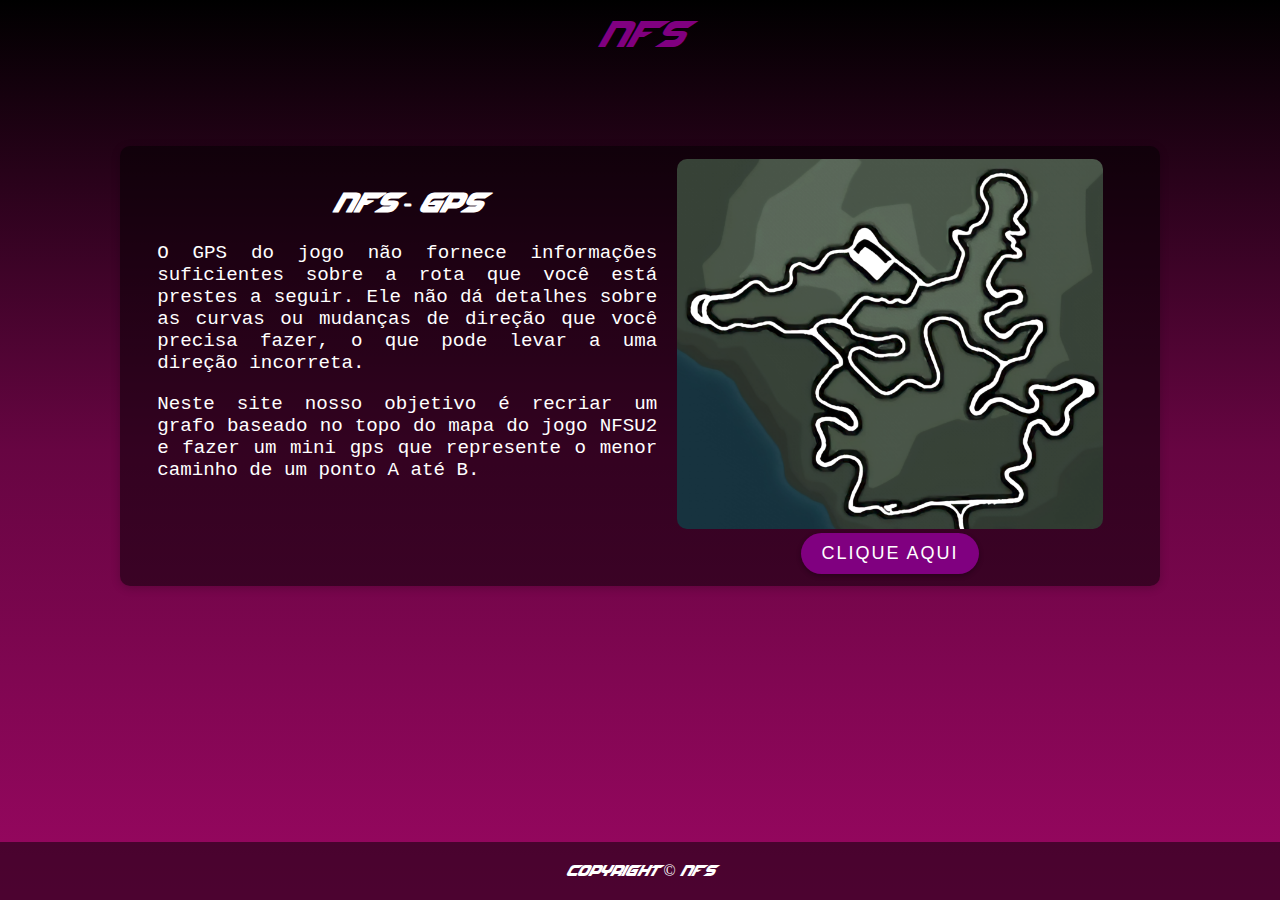
<file: index.html>
<!DOCTYPE html>
<html lang="en">
  <head>
    <meta charset="UTF-8" />
    <meta http-equiv="X-UA-Compatible" content="IE=edge" />
    <meta name="viewport" content="width=device-width, initial-scale=1.0" />
    <title>Grafos 2 - NFS</title>
    <link rel="stylesheet" href="./Stylesheet/style.css" />
  </head>

  <body>
    <div class="content">
      <div class="header">
        <div class="left-side">
          <div class="logo">NFS</div>
        </div>
      </div>
      <div class="contentBox">
        <div class="text">
          <h2>NFS - GPS</h2>
          <p>
            O GPS do jogo não fornece informações suficientes sobre a rota que
            você está prestes a seguir. Ele não dá detalhes sobre as curvas ou
            mudanças de direção que você precisa fazer, o que pode levar a uma
            direção incorreta.
          </p>
          <p>
            Neste site nosso objetivo é recriar um grafo baseado no topo do mapa
            do jogo NFSU2 e fazer um mini gps que represente o menor caminho de
            um ponto A até B.
          </p>
        </div>
        <div class="image">
          <img src="./Stylesheet/imgs/nfsu2Top.png" alt="Minha imagem" />
          <a href="mapa.html"
            ><button class="butaoJogue">Clique Aqui</button></a
          >
        </div>
      </div>
    </div>

    <div class="footer">Copyright © NFS</div>
  </body>
</html>
</file>
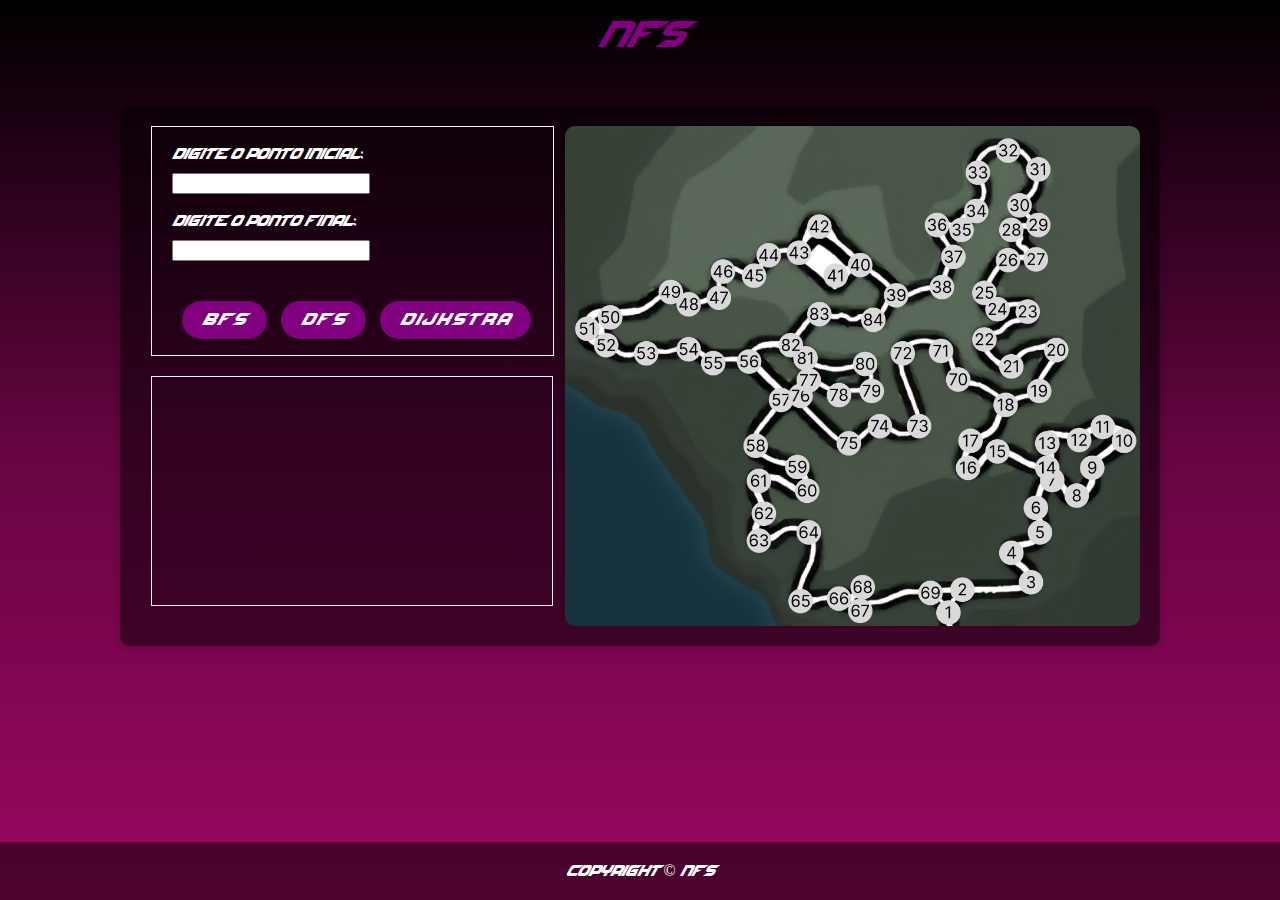
<file: mapa.html>
<!DOCTYPE html>
<html lang="en">
  <head>
    <meta charset="UTF-8" />
    <meta http-equiv="X-UA-Compatible" content="IE=edge" />
    <meta name="viewport" content="width=device-width, initial-scale=1.0" />
    <link rel="stylesheet" href="./Stylesheet/mapaStyle.css" />
    <script src="./Scripts/grafo.js" defer></script>
    <script src="./Scripts/grafo_dijkstra.js" defer></script>
    <script src="./Scripts/form.js" defer></script>
    <title>Grafo NFS</title>
  </head>
  <body>
    <div class="content">
      <div class="header">
        <div class="left-side">
          <div class="logo">NFS</div>
        </div>
      </div>
      <div class="contentBox">
        <div class="response">
          <div class="entradas">
            <form id="form">
              <div>
                <label class="form-label" for="initial-node"
                  >Digite o ponto inicial:</label
                ><br />
                <input
                  class="textbox"
                  type="text"
                  id="initial-node"
                  name="initial-node"
                /><br />
                <label class="form-label" for="final-node"
                  >Digite o ponto final:</label
                ><br />
                <input
                  class="textbox"
                  type="text"
                  id="final-node"
                  name="final-node"
                />
              </div>
              <input
                class="submit-bfs"
                type="submit"
                value="BFS"
                onclick="rodaBfs()"
              />
              <input
                class="submit-dfs"
                type="submit"
                value="DFS"
                onclick="rodaDfs()"
              />
              <input
                class="submit-djikstra"
                type="submit"
                value="Dijkstra"
                onclick="rodaDijkstra()"
              />
            </form>
            <button
              class="restart-graph"
              style="display: none"
              onclick="location.reload()"
            >
              Reiniciar
            </button>
          </div>
          <div class="saidas">
            <p id="resposta"></p>
          </div>
        </div>
        <div class="image-container">
          <img
            src="./Stylesheet/imgs/NFSUNodes.jpg"
            alt="Descrição da imagem"
          />
        </div>
      </div>
    </div>

    <div class="footer">Copyright © NFS</div>
  </body>
</html>
</file>
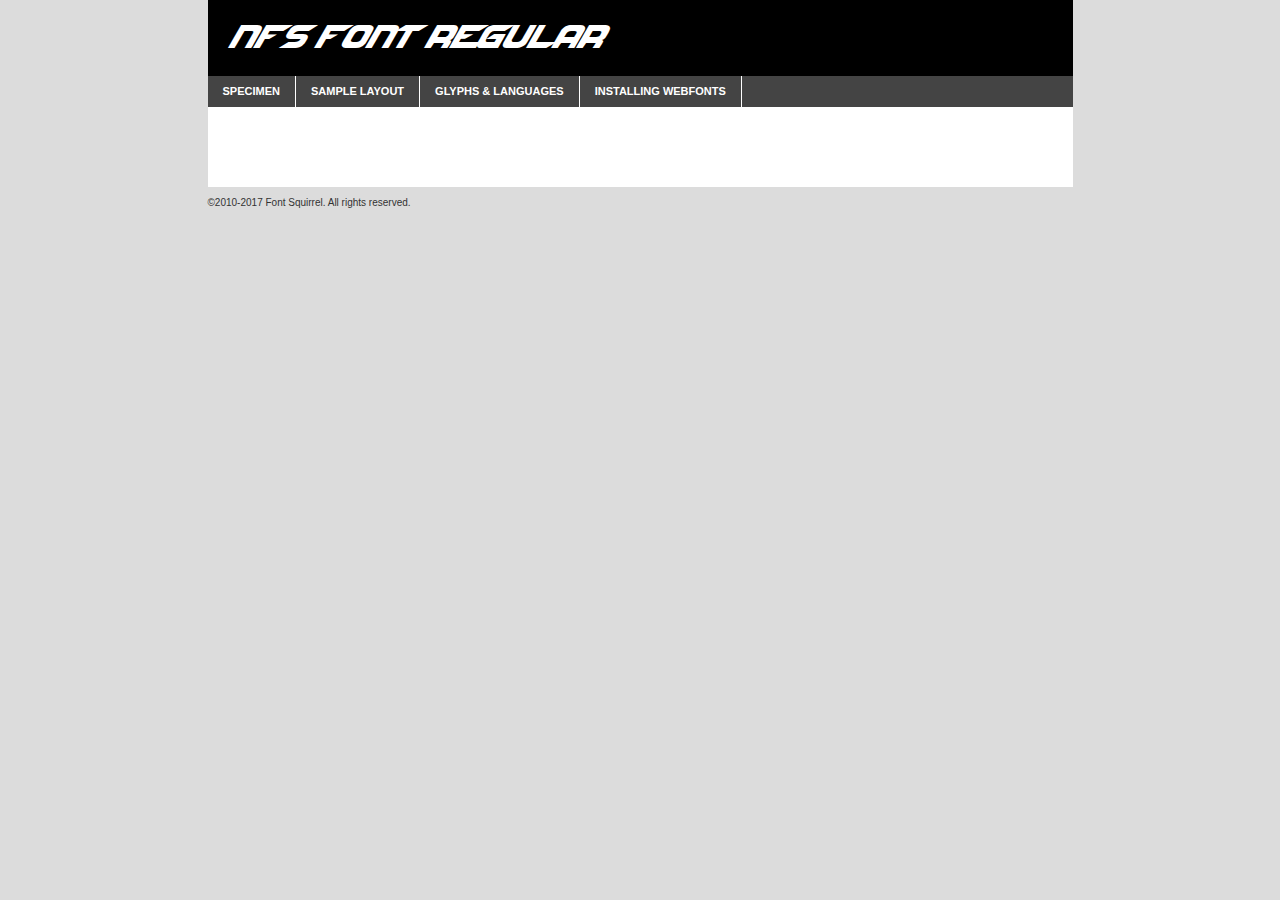
<file: Stylesheet/fonts/nfs_by_jltv-demo.html>
<!DOCTYPE html PUBLIC "-//W3C//DTD XHTML 1.0 Transitional//EN"
        "http://www.w3.org/TR/xhtml1/DTD/xhtml1-transitional.dtd">

<html xmlns="http://www.w3.org/1999/xhtml" xml:lang="en" lang="en">
<head>
    <meta http-equiv="Content-Type" content="text/html; charset=utf-8"/>
    <script src="http://ajax.googleapis.com/ajax/libs/jquery/1.7.2/jquery.min.js" type="text/javascript" charset="utf-8"></script>
    <script type="text/javascript">
		(function($) {
			$.fn.easyTabs = function(option) {
				var param = jQuery.extend({ fadeSpeed: 'fast', defaultContent: 1, activeClass: 'active' }, option);
				$(this).each(function() {
					var thisId = '#' + this.id;
					if ( param.defaultContent == '' )
					{
						param.defaultContent = 1;
					}
					if ( typeof param.defaultContent == 'number' )
					{
						var defaultTab = $(thisId + ' .tabs li:eq(' + (param.defaultContent - 1) + ') a').attr('href').substr(1);
					}
					else
					{
						var defaultTab = param.defaultContent;
					}
					$(thisId + ' .tabs li a').each(function() {
						var tabToHide = $(this).attr('href').substr(1);
						$('#' + tabToHide).addClass('easytabs-tab-content');
					});
					hideAll();
					changeContent(defaultTab);

					function hideAll() {$(thisId + ' .easytabs-tab-content').hide();}

					function changeContent(tabId)
					{
						hideAll();
						$(thisId + ' .tabs li').removeClass(param.activeClass);
						$(thisId + ' .tabs li a[href=#' + tabId + ']').closest('li').addClass(param.activeClass);
						if ( param.fadeSpeed != 'none' )
						{
							$(thisId + ' #' + tabId).fadeIn(param.fadeSpeed);
						}
						else
						{
							$(thisId + ' #' + tabId).show();
						}
					}

					$(thisId + ' .tabs li').click(function() {
						var tabId = $(this).find('a').attr('href').substr(1);
						changeContent(tabId);
						return false;
					});
				});
			}
		})(jQuery);
    </script>
    <link rel="stylesheet" href="specimen_files/specimen_stylesheet.css" type="text/css" charset="utf-8"/>
    <link rel="stylesheet" href="stylesheet.css" type="text/css" charset="utf-8"/>

    <style type="text/css">
        		body {
			font-family: 'nfs_fontregular';
        		}

            </style>

    <title>NFS font Regular Specimen</title>


    <script type="text/javascript" charset="utf-8">
		$(document).ready(function() {
			$('#container').easyTabs({ defaultContent: 1 });
		});
    </script>
</head>

<body>
<div id="container">
    <div id="header">
		NFS font Regular    </div>
    <ul class="tabs">
        <li><a href="#specimen">Specimen</a></li>
        <li><a href="#layout">Sample Layout</a></li>
		        <li><a href="#glyphs">Glyphs &amp; Languages</a></li>
        <li><a href="#installing">Installing Webfonts</a></li>

    </ul>

    <div id="main_content">


        <div id="specimen">

            <div class="section">
                <div class="grid12 firstcol">
                    <div class="huge">AaBb</div>
                </div>
            </div>

            <div class="section">
                <div class="glyph_range">A&#x200B;B&#x200b;C&#x200b;D&#x200b;E&#x200b;F&#x200b;G&#x200b;H&#x200b;I&#x200b;J&#x200b;K&#x200b;L&#x200b;M&#x200b;N&#x200b;O&#x200b;P&#x200b;Q&#x200b;R&#x200b;S&#x200b;T&#x200b;U&#x200b;V&#x200b;W&#x200b;X&#x200b;Y&#x200b;Z&#x200b;a&#x200b;b&#x200b;c&#x200b;d&#x200b;e&#x200b;f&#x200b;g&#x200b;h&#x200b;i&#x200b;j&#x200b;k&#x200b;l&#x200b;m&#x200b;n&#x200b;o&#x200b;p&#x200b;q&#x200b;r&#x200b;s&#x200b;t&#x200b;u&#x200b;v&#x200b;w&#x200b;x&#x200b;y&#x200b;z&#x200b;1&#x200b;2&#x200b;3&#x200b;4&#x200b;5&#x200b;6&#x200b;7&#x200b;8&#x200b;9&#x200b;0&#x200b;&amp;&#x200b;.&#x200b;,&#x200b;?&#x200b;!&#x200b;&#64;&#x200b;(&#x200b;)&#x200b;#&#x200b;$&#x200b;%&#x200b;*&#x200b;+&#x200b;-&#x200b;=&#x200b;:&#x200b;;</div>
            </div>
            <div class="section">
                <div class="grid12 firstcol">
                    <table class="sample_table">
                        <tr>
                            <td>10</td>
                            <td class="size10">abcdefghijklmnopqrstuvwxyzABCDEFGHIJKLMNOPQRSTUVWXYZ0123456789abcdefghijklmnopqrstuvwxyzABCDEFGHIJKLMNOPQRSTUVWXYZ0123456789abcdefghijklmnopqrstuvwxyzABCDEFGHIJKLMNOPQRSTUVWXYZ</td>
                        </tr>
                        <tr>
                            <td>11</td>
                            <td class="size11">abcdefghijklmnopqrstuvwxyzABCDEFGHIJKLMNOPQRSTUVWXYZ0123456789abcdefghijklmnopqrstuvwxyzABCDEFGHIJKLMNOPQRSTUVWXYZ0123456789abcdefghijklmnopqrstuvwxyzABCDEFGHIJKLMNOPQRSTUVWXYZ</td>
                        </tr>
                        <tr>
                            <td>12</td>
                            <td class="size12">abcdefghijklmnopqrstuvwxyzABCDEFGHIJKLMNOPQRSTUVWXYZ0123456789abcdefghijklmnopqrstuvwxyzABCDEFGHIJKLMNOPQRSTUVWXYZ0123456789abcdefghijklmnopqrstuvwxyzABCDEFGHIJKLMNOPQRSTUVWXYZ</td>
                        </tr>
                        <tr>
                            <td>13</td>
                            <td class="size13">abcdefghijklmnopqrstuvwxyzABCDEFGHIJKLMNOPQRSTUVWXYZ0123456789abcdefghijklmnopqrstuvwxyzABCDEFGHIJKLMNOPQRSTUVWXYZ0123456789abcdefghijklmnopqrstuvwxyzABCDEFGHIJKLMNOPQRSTUVWXYZ</td>
                        </tr>
                        <tr>
                            <td>14</td>
                            <td class="size14">abcdefghijklmnopqrstuvwxyzABCDEFGHIJKLMNOPQRSTUVWXYZ0123456789abcdefghijklmnopqrstuvwxyzABCDEFGHIJKLMNOPQRSTUVWXYZ0123456789abcdefghijklmnopqrstuvwxyzABCDEFGHIJKLMNOPQRSTUVWXYZ</td>
                        </tr>
                        <tr>
                            <td>16</td>
                            <td class="size16">abcdefghijklmnopqrstuvwxyzABCDEFGHIJKLMNOPQRSTUVWXYZ0123456789abcdefghijklmnopqrstuvwxyzABCDEFGHIJKLMNOPQRSTUVWXYZ</td>
                        </tr>
                        <tr>
                            <td>18</td>
                            <td class="size18">abcdefghijklmnopqrstuvwxyzABCDEFGHIJKLMNOPQRSTUVWXYZ0123456789abcdefghijklmnopqrstuvwxyzABCDEFGHIJKLMNOPQRSTUVWXYZ</td>
                        </tr>
                        <tr>
                            <td>20</td>
                            <td class="size20">abcdefghijklmnopqrstuvwxyzABCDEFGHIJKLMNOPQRSTUVWXYZ0123456789abcdefghijklmnopqrstuvwxyzABCDEFGHIJKLMNOPQRSTUVWXYZ</td>
                        </tr>
                        <tr>
                            <td>24</td>
                            <td class="size24">abcdefghijklmnopqrstuvwxyzABCDEFGHIJKLMNOPQRSTUVWXYZ0123456789abcdefghijklmnopqrstuvwxyzABCDEFGHIJKLMNOPQRSTUVWXYZ</td>
                        </tr>
                        <tr>
                            <td>30</td>
                            <td class="size30">abcdefghijklmnopqrstuvwxyzABCDEFGHIJKLMNOPQRSTUVWXYZ0123456789abcdefghijklmnopqrstuvwxyzABCDEFGHIJKLMNOPQRSTUVWXYZ</td>
                        </tr>
                        <tr>
                            <td>36</td>
                            <td class="size36">abcdefghijklmnopqrstuvwxyzABCDEFGHIJKLMNOPQRSTUVWXYZ0123456789abcdefghijklmnopqrstuvwxyzABCDEFGHIJKLMNOPQRSTUVWXYZ</td>
                        </tr>
                        <tr>
                            <td>48</td>
                            <td class="size48">abcdefghijklmnopqrstuvwxyzABCDEFGHIJKLMNOPQRSTUVWXYZ0123456789abcdefghijklmnopqrstuvwxyzABCDEFGHIJKLMNOPQRSTUVWXYZ</td>
                        </tr>
                        <tr>
                            <td>60</td>
                            <td class="size60">abcdefghijklmnopqrstuvwxyzABCDEFGHIJKLMNOPQRSTUVWXYZ0123456789abcdefghijklmnopqrstuvwxyzABCDEFGHIJKLMNOPQRSTUVWXYZ</td>
                        </tr>
                        <tr>
                            <td>72</td>
                            <td class="size72">abcdefghijklmnopqrstuvwxyzABCDEFGHIJKLMNOPQRSTUVWXYZ0123456789abcdefghijklmnopqrstuvwxyzABCDEFGHIJKLMNOPQRSTUVWXYZ</td>
                        </tr>
                        <tr>
                            <td>90</td>
                            <td class="size90">abcdefghijklmnopqrstuvwxyzABCDEFGHIJKLMNOPQRSTUVWXYZ0123456789abcdefghijklmnopqrstuvwxyzABCDEFGHIJKLMNOPQRSTUVWXYZ</td>
                        </tr>
                    </table>

                </div>

            </div>


            <div class="section" id="bodycomparison">


                <div id="xheight">
                    <div class="fontbody">&#x25FC;&#x25FC;&#x25FC;&#x25FC;&#x25FC;&#x25FC;&#x25FC;&#x25FC;&#x25FC;&#x25FC;&#x25FC;&#x25FC;&#x25FC;&#x25FC;&#x25FC;&#x25FC;&#x25FC;&#x25FC;&#x25FC;&#x25FC;&#x25FC;&#x25FC;&#x25FC;&#x25FC;&#x25FC;&#x25FC;&#x25FC;&#x25FC;&#x25FC;&#x25FC;&#x25FC;&#x25FC;&#x25FC;&#x25FC;&#x25FC;&#x25FC;&#x25FC;&#x25FC;&#x25FC;&#x25FC;&#x25FC;&#x25FC;&#x25FC;&#x25FC;&#x25FC;&#x25FC;&#x25FC;&#x25FC;&#x25FC;&#x25FC;&#x25FC;&#x25FC;&#x25FC;&#x25FC;&#x25FC;&#x25FC;&#x25FC;&#x25FC;&#x25FC;&#x25FC;&#x25FC;&#x25FC;&#x25FC;&#x25FC;&#x25FC;&#x25FC;&#x25FC;&#x25FC;&#x25FC;&#x25FC;&#x25FC;&#x25FC;&#x25FC;&#x25FC;&#x25FC;&#x25FC;&#x25FC;&#x25FC;&#x25FC;&#x25FC;&#x25FC;&#x25FC;&#x25FC;&#x25FC;&#x25FC;&#x25FC;&#x25FC;&#x25FC;&#x25FC;&#x25FC;&#x25FC;&#x25FC;&#x25FC;&#x25FC;&#x25FC;&#x25FC;&#x25FC;&#x25FC;&#x25FC;body</div>
                    <div class="arialbody">body</div>
                    <div class="verdanabody">body</div>
                    <div class="georgiabody">body</div>
                </div>
                <div class="fontbody" style="z-index:1">
                    body<span>NFS font Regular</span>
                </div>
                <div class="arialbody" style="z-index:1">
                    body<span>Arial</span>
                </div>
                <div class="verdanabody" style="z-index:1">
                    body<span>Verdana</span>
                </div>
                <div class="georgiabody" style="z-index:1">
                    body<span>Georgia</span>
                </div>


            </div>


            <div class="section psample psample_row1" id="">

                <div class="grid2 firstcol">
                    <p class="size10"><span>10.</span>Aenean lacinia bibendum nulla sed consectetur. Fusce dapibus, tellus ac cursus commodo, tortor mauris condimentum nibh, ut fermentum massa justo sit amet risus. Nullam id dolor id nibh ultricies vehicula ut id elit. Cum sociis natoque penatibus et magnis dis parturient montes, nascetur ridiculus mus. Nulla vitae elit libero, a pharetra augue.</p>

                </div>
                <div class="grid3">
                    <p class="size11"><span>11.</span>Aenean lacinia bibendum nulla sed consectetur. Fusce dapibus, tellus ac cursus commodo, tortor mauris condimentum nibh, ut fermentum massa justo sit amet risus. Nullam id dolor id nibh ultricies vehicula ut id elit. Cum sociis natoque penatibus et magnis dis parturient montes, nascetur ridiculus mus. Nulla vitae elit libero, a pharetra augue.</p>

                </div>
                <div class="grid3">
                    <p class="size12"><span>12.</span>Aenean lacinia bibendum nulla sed consectetur. Fusce dapibus, tellus ac cursus commodo, tortor mauris condimentum nibh, ut fermentum massa justo sit amet risus. Nullam id dolor id nibh ultricies vehicula ut id elit. Cum sociis natoque penatibus et magnis dis parturient montes, nascetur ridiculus mus. Nulla vitae elit libero, a pharetra augue.</p>

                </div>
                <div class="grid4">
                    <p class="size13"><span>13.</span>Aenean lacinia bibendum nulla sed consectetur. Fusce dapibus, tellus ac cursus commodo, tortor mauris condimentum nibh, ut fermentum massa justo sit amet risus. Nullam id dolor id nibh ultricies vehicula ut id elit. Cum sociis natoque penatibus et magnis dis parturient montes, nascetur ridiculus mus. Nulla vitae elit libero, a pharetra augue.</p>

                </div>
                <div class="white_blend"></div>

            </div>
            <div class="section psample psample_row2" id="">
                <div class="grid3 firstcol">
                    <p class="size14"><span>14.</span>Aenean lacinia bibendum nulla sed consectetur. Fusce dapibus, tellus ac cursus commodo, tortor mauris condimentum nibh, ut fermentum massa justo sit amet risus. Nullam id dolor id nibh ultricies vehicula ut id elit. Cum sociis natoque penatibus et magnis dis parturient montes, nascetur ridiculus mus. Nulla vitae elit libero, a pharetra augue.</p>

                </div>
                <div class="grid4">
                    <p class="size16"><span>16.</span>Aenean lacinia bibendum nulla sed consectetur. Fusce dapibus, tellus ac cursus commodo, tortor mauris condimentum nibh, ut fermentum massa justo sit amet risus. Nullam id dolor id nibh ultricies vehicula ut id elit. Cum sociis natoque penatibus et magnis dis parturient montes, nascetur ridiculus mus. Nulla vitae elit libero, a pharetra augue.</p>

                </div>
                <div class="grid5">
                    <p class="size18"><span>18.</span>Aenean lacinia bibendum nulla sed consectetur. Fusce dapibus, tellus ac cursus commodo, tortor mauris condimentum nibh, ut fermentum massa justo sit amet risus. Nullam id dolor id nibh ultricies vehicula ut id elit. Cum sociis natoque penatibus et magnis dis parturient montes, nascetur ridiculus mus. Nulla vitae elit libero, a pharetra augue.</p>

                </div>

                <div class="white_blend"></div>

            </div>

            <div class="section psample psample_row3" id="">
                <div class="grid5 firstcol">
                    <p class="size20"><span>20.</span>Aenean lacinia bibendum nulla sed consectetur. Fusce dapibus, tellus ac cursus commodo, tortor mauris condimentum nibh, ut fermentum massa justo sit amet risus. Nullam id dolor id nibh ultricies vehicula ut id elit. Cum sociis natoque penatibus et magnis dis parturient montes, nascetur ridiculus mus. Nulla vitae elit libero, a pharetra augue.</p>
                </div>
                <div class="grid7">
                    <p class="size24"><span>24.</span>Aenean lacinia bibendum nulla sed consectetur. Fusce dapibus, tellus ac cursus commodo, tortor mauris condimentum nibh, ut fermentum massa justo sit amet risus. Nullam id dolor id nibh ultricies vehicula ut id elit. Cum sociis natoque penatibus et magnis dis parturient montes, nascetur ridiculus mus. Nulla vitae elit libero, a pharetra augue.</p>
                </div>

                <div class="white_blend"></div>

            </div>

            <div class="section psample psample_row4" id="">
                <div class="grid12 firstcol">
                    <p class="size30"><span>30.</span>Aenean lacinia bibendum nulla sed consectetur. Fusce dapibus, tellus ac cursus commodo, tortor mauris condimentum nibh, ut fermentum massa justo sit amet risus. Nullam id dolor id nibh ultricies vehicula ut id elit. Cum sociis natoque penatibus et magnis dis parturient montes, nascetur ridiculus mus. Nulla vitae elit libero, a pharetra augue.</p>
                </div>
                <div class="white_blend"></div>

            </div>


            <div class="section psample psample_row1 fullreverse">
                <div class="grid2 firstcol">
                    <p class="size10"><span>10.</span>Aenean lacinia bibendum nulla sed consectetur. Fusce dapibus, tellus ac cursus commodo, tortor mauris condimentum nibh, ut fermentum massa justo sit amet risus. Nullam id dolor id nibh ultricies vehicula ut id elit. Cum sociis natoque penatibus et magnis dis parturient montes, nascetur ridiculus mus. Nulla vitae elit libero, a pharetra augue.</p>

                </div>
                <div class="grid3">
                    <p class="size11"><span>11.</span>Aenean lacinia bibendum nulla sed consectetur. Fusce dapibus, tellus ac cursus commodo, tortor mauris condimentum nibh, ut fermentum massa justo sit amet risus. Nullam id dolor id nibh ultricies vehicula ut id elit. Cum sociis natoque penatibus et magnis dis parturient montes, nascetur ridiculus mus. Nulla vitae elit libero, a pharetra augue.</p>

                </div>
                <div class="grid3">
                    <p class="size12"><span>12.</span>Aenean lacinia bibendum nulla sed consectetur. Fusce dapibus, tellus ac cursus commodo, tortor mauris condimentum nibh, ut fermentum massa justo sit amet risus. Nullam id dolor id nibh ultricies vehicula ut id elit. Cum sociis natoque penatibus et magnis dis parturient montes, nascetur ridiculus mus. Nulla vitae elit libero, a pharetra augue.</p>

                </div>
                <div class="grid4">
                    <p class="size13"><span>13.</span>Aenean lacinia bibendum nulla sed consectetur. Fusce dapibus, tellus ac cursus commodo, tortor mauris condimentum nibh, ut fermentum massa justo sit amet risus. Nullam id dolor id nibh ultricies vehicula ut id elit. Cum sociis natoque penatibus et magnis dis parturient montes, nascetur ridiculus mus. Nulla vitae elit libero, a pharetra augue.</p>

                </div>
                <div class="black_blend"></div>

            </div>

            <div class="section psample psample_row2 fullreverse">
                <div class="grid3 firstcol">
                    <p class="size14"><span>14.</span>Aenean lacinia bibendum nulla sed consectetur. Fusce dapibus, tellus ac cursus commodo, tortor mauris condimentum nibh, ut fermentum massa justo sit amet risus. Nullam id dolor id nibh ultricies vehicula ut id elit. Cum sociis natoque penatibus et magnis dis parturient montes, nascetur ridiculus mus. Nulla vitae elit libero, a pharetra augue.</p>

                </div>
                <div class="grid4">
                    <p class="size16"><span>16.</span>Aenean lacinia bibendum nulla sed consectetur. Fusce dapibus, tellus ac cursus commodo, tortor mauris condimentum nibh, ut fermentum massa justo sit amet risus. Nullam id dolor id nibh ultricies vehicula ut id elit. Cum sociis natoque penatibus et magnis dis parturient montes, nascetur ridiculus mus. Nulla vitae elit libero, a pharetra augue.</p>

                </div>
                <div class="grid5">
                    <p class="size18"><span>18.</span>Aenean lacinia bibendum nulla sed consectetur. Fusce dapibus, tellus ac cursus commodo, tortor mauris condimentum nibh, ut fermentum massa justo sit amet risus. Nullam id dolor id nibh ultricies vehicula ut id elit. Cum sociis natoque penatibus et magnis dis parturient montes, nascetur ridiculus mus. Nulla vitae elit libero, a pharetra augue.</p>

                </div>
                <div class="black_blend"></div>

            </div>

            <div class="section psample fullreverse psample_row3" id="">
                <div class="grid5 firstcol">
                    <p class="size20"><span>20.</span>Aenean lacinia bibendum nulla sed consectetur. Fusce dapibus, tellus ac cursus commodo, tortor mauris condimentum nibh, ut fermentum massa justo sit amet risus. Nullam id dolor id nibh ultricies vehicula ut id elit. Cum sociis natoque penatibus et magnis dis parturient montes, nascetur ridiculus mus. Nulla vitae elit libero, a pharetra augue.</p>
                </div>
                <div class="grid7">
                    <p class="size24"><span>24.</span>Aenean lacinia bibendum nulla sed consectetur. Fusce dapibus, tellus ac cursus commodo, tortor mauris condimentum nibh, ut fermentum massa justo sit amet risus. Nullam id dolor id nibh ultricies vehicula ut id elit. Cum sociis natoque penatibus et magnis dis parturient montes, nascetur ridiculus mus. Nulla vitae elit libero, a pharetra augue.</p>
                </div>

                <div class="black_blend"></div>

            </div>

            <div class="section psample fullreverse psample_row4" id="" style="border-bottom: 20px #000 solid;">
                <div class="grid12 firstcol">
                    <p class="size30"><span>30.</span>Aenean lacinia bibendum nulla sed consectetur. Fusce dapibus, tellus ac cursus commodo, tortor mauris condimentum nibh, ut fermentum massa justo sit amet risus. Nullam id dolor id nibh ultricies vehicula ut id elit. Cum sociis natoque penatibus et magnis dis parturient montes, nascetur ridiculus mus. Nulla vitae elit libero, a pharetra augue.</p>
                </div>
                <div class="black_blend"></div>

            </div>


        </div>

        <div id="layout">

            <div class="section">

                <div class="grid12 firstcol">
                    <h1>Lorem Ipsum Dolor</h1>
                    <h2>Etiam porta sem malesuada magna mollis euismod</h2>

                    <p class="byline">By <a href="#link">Aenean Lacinia</a></p>
                </div>
            </div>
            <div class="section">
                <div class="grid8 firstcol">
                    <p class="large">Donec sed odio dui. Morbi leo risus, porta ac consectetur ac, vestibulum at eros. Fusce dapibus, tellus ac cursus commodo, tortor mauris condimentum nibh, ut fermentum massa justo sit amet risus. </p>


                    <h3>Pellentesque ornare sem</h3>

                    <p>Maecenas sed diam eget risus varius blandit sit amet non magna. Maecenas faucibus mollis interdum. Donec ullamcorper nulla non metus auctor fringilla. Nullam id dolor id nibh ultricies vehicula ut id elit. Nullam id dolor id nibh ultricies vehicula ut id elit. </p>

                    <p>Aenean eu leo quam. Pellentesque ornare sem lacinia quam venenatis vestibulum. Lorem ipsum dolor sit amet, consectetur adipiscing elit. Cum sociis natoque penatibus et magnis dis parturient montes, nascetur ridiculus mus. </p>

                    <p>Nulla vitae elit libero, a pharetra augue. Praesent commodo cursus magna, vel scelerisque nisl consectetur et. Aenean lacinia bibendum nulla sed consectetur. </p>

                    <p>Nullam quis risus eget urna mollis ornare vel eu leo. Nullam quis risus eget urna mollis ornare vel eu leo. Maecenas sed diam eget risus varius blandit sit amet non magna. Donec ullamcorper nulla non metus auctor fringilla. </p>

                    <h3>Cras mattis consectetur</h3>

                    <p>Aenean eu leo quam. Pellentesque ornare sem lacinia quam venenatis vestibulum. Aenean lacinia bibendum nulla sed consectetur. Integer posuere erat a ante venenatis dapibus posuere velit aliquet. Cras mattis consectetur purus sit amet fermentum. </p>

                    <p>Nullam id dolor id nibh ultricies vehicula ut id elit. Nullam quis risus eget urna mollis ornare vel eu leo. Cras mattis consectetur purus sit amet fermentum.</p>
                </div>

                <div class="grid4 sidebar">

                    <div class="box reverse">
                        <p class="last">Nullam quis risus eget urna mollis ornare vel eu leo. Donec ullamcorper nulla non metus auctor fringilla. Cras mattis consectetur purus sit amet fermentum. Sed posuere consectetur est at lobortis. Lorem ipsum dolor sit amet, consectetur adipiscing elit. </p>
                    </div>

                    <p class="caption">Maecenas sed diam eget risus varius.</p>

                    <p>Vestibulum id ligula porta felis euismod semper. Integer posuere erat a ante venenatis dapibus posuere velit aliquet. Vestibulum id ligula porta felis euismod semper. Sed posuere consectetur est at lobortis. Maecenas sed diam eget risus varius blandit sit amet non magna. Fusce dapibus, tellus ac cursus commodo, tortor mauris condimentum nibh, ut fermentum massa justo sit amet risus. </p>


                    <p>Duis mollis, est non commodo luctus, nisi erat porttitor ligula, eget lacinia odio sem nec elit. Aenean lacinia bibendum nulla sed consectetur. Vivamus sagittis lacus vel augue laoreet rutrum faucibus dolor auctor. Aenean lacinia bibendum nulla sed consectetur. Nullam quis risus eget urna mollis ornare vel eu leo. </p>

                    <p>Praesent commodo cursus magna, vel scelerisque nisl consectetur et. Donec ullamcorper nulla non metus auctor fringilla. Maecenas faucibus mollis interdum. Fusce dapibus, tellus ac cursus commodo, tortor mauris condimentum nibh, ut fermentum massa justo sit amet risus. </p>

                </div>
            </div>

        </div>


		

        <div id="glyphs">
            <div class="section">
                <div class="grid12 firstcol">

                    <h1>Language Support</h1>
                    <p>The subset of NFS font Regular in this kit supports the following languages:<br/>

						English, Arrernte, Bislama, Cebuano, Fijian, Gilbertese, Hmong, Ibanag, Iloko_ilokano, Interglossa_glosa, Interlingua, Lojban, Norfolk_pitcairnese, Oromo, Rotokas, Seychelles_creole, Shona, Somali, Southern_ndebele, Swahili, Swati_swazi, Tok_pisin, Warlpiri, Xhosa, Zulu, Latinbasic, Demo                    </p>
                    <h1>Glyph Chart</h1>
                    <p>The subset of NFS font Regular in this kit includes all the glyphs listed below. Unicode entities are included above each glyph to help you insert individual characters into your layout.</p>
                    <div id="glyph_chart">

																				                                <div><p>&amp;#13;</p>&#13;</div>
																				                                <div><p>&amp;#32;</p>&#32;</div>
																				                                <div><p>&amp;#33;</p>&#33;</div>
																				                                <div><p>&amp;#34;</p>&#34;</div>
																				                                <div><p>&amp;#35;</p>&#35;</div>
																				                                <div><p>&amp;#36;</p>&#36;</div>
																				                                <div><p>&amp;#37;</p>&#37;</div>
																				                                <div><p>&amp;#38;</p>&#38;</div>
																				                                <div><p>&amp;#39;</p>&#39;</div>
																				                                <div><p>&amp;#40;</p>&#40;</div>
																				                                <div><p>&amp;#41;</p>&#41;</div>
																				                                <div><p>&amp;#42;</p>&#42;</div>
																				                                <div><p>&amp;#43;</p>&#43;</div>
																				                                <div><p>&amp;#44;</p>&#44;</div>
																				                                <div><p>&amp;#45;</p>&#45;</div>
																				                                <div><p>&amp;#46;</p>&#46;</div>
																				                                <div><p>&amp;#47;</p>&#47;</div>
																				                                <div><p>&amp;#48;</p>&#48;</div>
																				                                <div><p>&amp;#49;</p>&#49;</div>
																				                                <div><p>&amp;#50;</p>&#50;</div>
																				                                <div><p>&amp;#51;</p>&#51;</div>
																				                                <div><p>&amp;#52;</p>&#52;</div>
																				                                <div><p>&amp;#53;</p>&#53;</div>
																				                                <div><p>&amp;#54;</p>&#54;</div>
																				                                <div><p>&amp;#55;</p>&#55;</div>
																				                                <div><p>&amp;#56;</p>&#56;</div>
																				                                <div><p>&amp;#57;</p>&#57;</div>
																				                                <div><p>&amp;#58;</p>&#58;</div>
																				                                <div><p>&amp;#59;</p>&#59;</div>
																				                                <div><p>&amp;#60;</p>&#60;</div>
																				                                <div><p>&amp;#61;</p>&#61;</div>
																				                                <div><p>&amp;#62;</p>&#62;</div>
																				                                <div><p>&amp;#63;</p>&#63;</div>
																				                                <div><p>&amp;#64;</p>&#64;</div>
																				                                <div><p>&amp;#65;</p>&#65;</div>
																				                                <div><p>&amp;#66;</p>&#66;</div>
																				                                <div><p>&amp;#67;</p>&#67;</div>
																				                                <div><p>&amp;#68;</p>&#68;</div>
																				                                <div><p>&amp;#69;</p>&#69;</div>
																				                                <div><p>&amp;#70;</p>&#70;</div>
																				                                <div><p>&amp;#71;</p>&#71;</div>
																				                                <div><p>&amp;#72;</p>&#72;</div>
																				                                <div><p>&amp;#73;</p>&#73;</div>
																				                                <div><p>&amp;#74;</p>&#74;</div>
																				                                <div><p>&amp;#75;</p>&#75;</div>
																				                                <div><p>&amp;#76;</p>&#76;</div>
																				                                <div><p>&amp;#77;</p>&#77;</div>
																				                                <div><p>&amp;#78;</p>&#78;</div>
																				                                <div><p>&amp;#79;</p>&#79;</div>
																				                                <div><p>&amp;#80;</p>&#80;</div>
																				                                <div><p>&amp;#81;</p>&#81;</div>
																				                                <div><p>&amp;#82;</p>&#82;</div>
																				                                <div><p>&amp;#83;</p>&#83;</div>
																				                                <div><p>&amp;#84;</p>&#84;</div>
																				                                <div><p>&amp;#85;</p>&#85;</div>
																				                                <div><p>&amp;#86;</p>&#86;</div>
																				                                <div><p>&amp;#87;</p>&#87;</div>
																				                                <div><p>&amp;#88;</p>&#88;</div>
																				                                <div><p>&amp;#89;</p>&#89;</div>
																				                                <div><p>&amp;#90;</p>&#90;</div>
																				                                <div><p>&amp;#95;</p>&#95;</div>
																				                                <div><p>&amp;#96;</p>&#96;</div>
																				                                <div><p>&amp;#97;</p>&#97;</div>
																				                                <div><p>&amp;#98;</p>&#98;</div>
																				                                <div><p>&amp;#99;</p>&#99;</div>
																				                                <div><p>&amp;#100;</p>&#100;</div>
																				                                <div><p>&amp;#101;</p>&#101;</div>
																				                                <div><p>&amp;#102;</p>&#102;</div>
																				                                <div><p>&amp;#103;</p>&#103;</div>
																				                                <div><p>&amp;#104;</p>&#104;</div>
																				                                <div><p>&amp;#105;</p>&#105;</div>
																				                                <div><p>&amp;#106;</p>&#106;</div>
																				                                <div><p>&amp;#107;</p>&#107;</div>
																				                                <div><p>&amp;#108;</p>&#108;</div>
																				                                <div><p>&amp;#109;</p>&#109;</div>
																				                                <div><p>&amp;#110;</p>&#110;</div>
																				                                <div><p>&amp;#111;</p>&#111;</div>
																				                                <div><p>&amp;#112;</p>&#112;</div>
																				                                <div><p>&amp;#113;</p>&#113;</div>
																				                                <div><p>&amp;#114;</p>&#114;</div>
																				                                <div><p>&amp;#115;</p>&#115;</div>
																				                                <div><p>&amp;#116;</p>&#116;</div>
																				                                <div><p>&amp;#117;</p>&#117;</div>
																				                                <div><p>&amp;#118;</p>&#118;</div>
																				                                <div><p>&amp;#119;</p>&#119;</div>
																				                                <div><p>&amp;#120;</p>&#120;</div>
																				                                <div><p>&amp;#121;</p>&#121;</div>
																				                                <div><p>&amp;#122;</p>&#122;</div>
																				                                <div><p>&amp;#123;</p>&#123;</div>
																				                                <div><p>&amp;#124;</p>&#124;</div>
																				                                <div><p>&amp;#125;</p>&#125;</div>
																				                                <div><p>&amp;#126;</p>&#126;</div>
																				                                <div><p>&amp;#160;</p>&#160;</div>
																				                                <div><p>&amp;#166;</p>&#166;</div>
																				                                <div><p>&amp;#171;</p>&#171;</div>
																				                                <div><p>&amp;#173;</p>&#173;</div>
																				                                <div><p>&amp;#180;</p>&#180;</div>
																				                                <div><p>&amp;#184;</p>&#184;</div>
																				                                <div><p>&amp;#187;</p>&#187;</div>
																				                                <div><p>&amp;#710;</p>&#710;</div>
																				                                <div><p>&amp;#8192;</p>&#8192;</div>
																				                                <div><p>&amp;#8193;</p>&#8193;</div>
																				                                <div><p>&amp;#8194;</p>&#8194;</div>
																				                                <div><p>&amp;#8195;</p>&#8195;</div>
																				                                <div><p>&amp;#8196;</p>&#8196;</div>
																				                                <div><p>&amp;#8197;</p>&#8197;</div>
																				                                <div><p>&amp;#8198;</p>&#8198;</div>
																				                                <div><p>&amp;#8199;</p>&#8199;</div>
																				                                <div><p>&amp;#8200;</p>&#8200;</div>
																				                                <div><p>&amp;#8201;</p>&#8201;</div>
																				                                <div><p>&amp;#8202;</p>&#8202;</div>
																				                                <div><p>&amp;#8208;</p>&#8208;</div>
																				                                <div><p>&amp;#8209;</p>&#8209;</div>
																				                                <div><p>&amp;#8210;</p>&#8210;</div>
																				                                <div><p>&amp;#8211;</p>&#8211;</div>
																				                                <div><p>&amp;#8212;</p>&#8212;</div>
																				                                <div><p>&amp;#8216;</p>&#8216;</div>
																				                                <div><p>&amp;#8217;</p>&#8217;</div>
																				                                <div><p>&amp;#8218;</p>&#8218;</div>
																				                                <div><p>&amp;#8220;</p>&#8220;</div>
																				                                <div><p>&amp;#8221;</p>&#8221;</div>
																				                                <div><p>&amp;#8222;</p>&#8222;</div>
																				                                <div><p>&amp;#8239;</p>&#8239;</div>
																				                                <div><p>&amp;#8287;</p>&#8287;</div>
																				                                <div><p>&amp;#9724;</p>&#9724;</div>
																																													                    </div>
                </div>


            </div>
        </div>


        <div id="specs">

        </div>

        <div id="installing">
            <div class="section">
                <div class="grid7 firstcol">
                    <h1>Installing Webfonts</h1>

                    <p>Webfonts are supported by all major browser platforms but not all in the same way. There are currently four different font formats that must be included in order to target all browsers. This includes TTF, WOFF, EOT and SVG.</p>

                    <h2>1. Upload your webfonts</h2>
                    <p>You must upload your webfont kit to your website. They should be in or near the same directory as your CSS files.</p>

                    <h2>2. Include the webfont stylesheet</h2>
                    <p>A special CSS @font-face declaration helps the various browsers select the appropriate font it needs without causing you a bunch of headaches. Learn more about this syntax by reading the <a href="https://www.fontspring.com/blog/further-hardening-of-the-bulletproof-syntax">Fontspring blog post</a> about it. The code for it is as follows:</p>


                    <code>
                        @font-face{
                        font-family: 'MyWebFont';
                        src: url('WebFont.eot');
                        src: url('WebFont.eot?#iefix') format('embedded-opentype'),
                        url('WebFont.woff') format('woff'),
                        url('WebFont.ttf') format('truetype'),
                        url('WebFont.svg#webfont') format('svg');
                        }
                    </code>

                    <p>We've already gone ahead and generated the code for you. All you have to do is link to the stylesheet in your HTML, like this:</p>
                    <code>&lt;link rel=&quot;stylesheet&quot; href=&quot;stylesheet.css&quot; type=&quot;text/css&quot; charset=&quot;utf-8&quot; /&gt;</code>

                    <h2>3. Modify your own stylesheet</h2>
                    <p>To take advantage of your new fonts, you must tell your stylesheet to use them. Look at the original @font-face declaration above and find the property called "font-family." The name linked there will be what you use to reference the font. Prepend that webfont name to the font stack in the "font-family" property, inside the selector you want to change. For example:</p>
                    <code>p { font-family: 'WebFont', Arial, sans-serif; }</code>

                    <h2>4. Test</h2>
                    <p>Getting webfonts to work cross-browser <em>can</em> be tricky. Use the information in the sidebar to help you if you find that fonts aren't loading in a particular browser.</p>
                </div>

                <div class="grid5 sidebar">
                    <div class="box">
                        <h2>Troubleshooting<br/>Font-Face Problems</h2>
                        <p>Having trouble getting your webfonts to load in your new website? Here are some tips to sort out what might be the problem.</p>

                        <h3>Fonts not showing in any browser</h3>

                        <p>This sounds like you need to work on the plumbing. You either did not upload the fonts to the correct directory, or you did not link the fonts properly in the CSS. If you've confirmed that all this is correct and you still have a problem, take a look at your .htaccess file and see if requests are getting intercepted.</p>

                        <h3>Fonts not loading in iPhone or iPad</h3>

                        <p>The most common problem here is that you are serving the fonts from an IIS server. IIS refuses to serve files that have unknown MIME types. If that is the case, you must set the MIME type for SVG to "image/svg+xml" in the server settings. Follow these instructions from Microsoft if you need help.</p>

                        <h3>Fonts not loading in Firefox</h3>

                        <p>The primary reason for this failure? You are still using a version Firefox older than 3.5. So upgrade already! If that isn't it, then you are very likely serving fonts from a different domain. Firefox requires that all font assets be served from the same domain. Lastly it is possible that you need to add WOFF to your list of MIME types (if you are serving via IIS.)</p>

                        <h3>Fonts not loading in IE</h3>

                        <p>Are you looking at Internet Explorer on an actual Windows machine or are you cheating by using a service like Adobe BrowserLab? Many of these screenshot services do not render @font-face for IE. Best to test it on a real machine.</p>

                        <h3>Fonts not loading in IE9</h3>

                        <p>IE9, like Firefox, requires that fonts be served from the same domain as the website. Make sure that is the case.</p>
                    </div>
                </div>
            </div>

        </div>

    </div>
    <div id="footer">
        <p>&copy;2010-2017 Font Squirrel. All rights reserved.</p>
    </div>
</div>
</body>
</html>
</file>
<file: Stylesheet/style.css>
@font-face {
  font-family: "nfs_fontregular";
  src: url("./fonts/nfs_by_jltv-webfont.woff2") format("woff2"),
    url("./fonts/nfs_by_jltv-webfont.woff") format("woff");
  font-weight: normal;
  font-style: normal;
}

body {
  display: flex;
  flex-direction: column;
  margin: 0px;
  min-height: 100vh;
  font-family: "nfs_fontregular";
  background-color: #990761;
}

.content {
  display: flex;
  flex-grow: 1;
  flex-direction: column;
  background-image: linear-gradient(#000000, #670542, #990761);
  overflow: auto; /* adicionado para permitir rolagem */
  padding-bottom: 80px;
}

.contentBox {
  display: flex;
  flex-direction: row;
  justify-content: center;
  align-items: center;
  width: 1000px;
  height: 400px;
  background-color: rgba(0, 0, 0, 0.5);
  border-radius: 10px;
  box-shadow: 0 2px 10px rgba(0, 0, 0, 0.2);
  padding: 20px;
  margin: 0 auto;
}

.text {
  width: 50%;
  align-self: start;
  font-size: larger;
  text-align: justify;
  color: #fff;
  font-family: "Courier New", Courier, monospace;
}

.text h2 {
  text-align: center;
  font-family: "nfs_fontregular";
}
.image {
  margin: 20px;
  gap: 4px;
  display: flex;
  flex-direction: column;
  align-items: center; /* centraliza verticalmente */
  justify-content: center; /* centraliza horizontalmente */
}

.image img {
  border-radius: 10px;
  max-width: 100%;
  height: 370px;
  width: auto;
}

.header {
  display: flex;
  flex: 1;
  margin-top: 16px;
  margin-left: 120px;
  margin-right: 120px;
  margin-bottom: 80px;
  max-height: 50px;
  justify-content: center;
}

a {
  text-decoration: none;
  color: #fff;
  text-shadow: 0 0 7px #fff, 0 0 10px #fff, 0 0 21px #fff, 0 0 42px #0fa,
    0 0 82px #0fa;
}

.logo {
  color: purple;
  font-size: 40px;
}

button {
  background-color: purple;
  font-family: sans-serif;
  border: none;
  color: #fff;
  font-size: 18px;
  padding: 10px 20px;
  border-radius: 30px;
  text-transform: uppercase;
  letter-spacing: 2px;
  box-shadow: 0 2px 5px rgba(0, 0, 0, 0.3);
  transition: background-color 0.3s ease;
  cursor: pointer;
}

button:hover {
  background-color: #e65300;
}

.footer {
  position: absolute;
  bottom: 0;
  margin-left: 0;
  width: 100%;
  flex-shrink: 0;
  background-color: rgba(0, 0, 0, 0.5);
  color: #ffffff;
  padding-top: 20px;
  padding-bottom: 20px;
  text-align: center;
}
</file>
<file: Stylesheet/mapaStyle.css>
@font-face {
  font-family: "nfs_fontregular";
  src: url("./fonts/nfs_by_jltv-webfont.woff2") format("woff2"),
    url("./fonts/nfs_by_jltv-webfont.woff") format("woff");
  font-weight: normal;
  font-style: normal;
}

body {
  display: flex;
  flex-direction: column;
  margin: 0px;
  min-height: 100vh;
  font-family: "nfs_fontregular";
  background-color: #990761;
}

.content {
  display: flex;
  flex-grow: 1;
  flex-direction: column;
  background-image: linear-gradient(#000000, #670542, #990761);
  overflow: auto; /* adicionado para permitir rolagem */
  padding-bottom: 80px;
}

.contentBox {
  display: flex;
  flex-direction: row;
  justify-content: center;
  align-items: center;
  width: 1000px;
  height: 500px;
  background-color: rgba(0, 0, 0, 0.5);
  border-radius: 10px;
  box-shadow: 0 2px 10px rgba(0, 0, 0, 0.2);
  padding: 20px;
  margin: 0 auto;
}

.header {
  display: flex;
  flex: 1;
  margin-top: 16px;
  margin-left: 120px;
  margin-right: 120px;
  margin-bottom: 40px;
  max-height: 50px;
  justify-content: center;
}

a {
  text-decoration: none;
  color: #fff;
  text-shadow: 0 0 7px #fff, 0 0 10px #fff, 0 0 21px #fff, 0 0 42px #0fa,
    0 0 82px #0fa;
}

.logo {
  color: purple;
  font-size: 40px;
}

.response {
  display: flex;
  flex-direction: column;
  justify-content: center;
  align-items: center;
  width: 100%;
  height: 100%;
}

.entradas {
  width: 85%;
  height: 230px;
  border: 1px solid whitesmoke;
  padding: 20px;
  margin-bottom: 20px;
}

.saidas {
  width: 360px;
  height: 230px;
  border: 1px solid whitesmoke;
  padding: 20px;
  margin-bottom: 20px;
}

.image-container {
  display: flex;
}

.image-container img {
  width: auto;
  height: 500px;
  border-radius: 10px;
}

.form-label {
  color: white;
  font-family: "nfs_fontregular";
}

.submit-dfs {
  position: relative;
  top: 20px;
  left: 20px;
  background-color: purple;
  font-family: "nfs_fontregular";
  border: none;
  color: #fff;
  font-size: 18px;
  padding: 10px 20px;
  border-radius: 30px;
  text-transform: uppercase;
  letter-spacing: 2px;
  box-shadow: 0 2px 5px rgba(0, 0, 0, 0.3);
  transition: background-color 0.3s ease;
  cursor: pointer;
}

.submit-dfs:hover {
  background-color: #e65300;
}

.submit-bfs {
  position: relative;
  top: 20px;
  left: 10px;
  background-color: purple;
  font-family: "nfs_fontregular";
  border: none;
  color: #fff;
  font-size: 18px;
  padding: 10px 20px;
  border-radius: 30px;
  text-transform: uppercase;
  letter-spacing: 2px;
  box-shadow: 0 2px 5px rgba(0, 0, 0, 0.3);
  transition: background-color 0.3s ease;
  cursor: pointer;
}

.submit-bfs:hover {
  background-color: #e65300;
}

.submit-djikstra {
  position: relative;
  top: 20px;
  left: 30px;
  background-color: purple;
  font-family: "nfs_fontregular";
  border: none;
  color: #fff;
  font-size: 18px;
  padding: 10px 20px;
  border-radius: 30px;
  text-transform: uppercase;
  letter-spacing: 2px;
  box-shadow: 0 2px 5px rgba(0, 0, 0, 0.3);
  transition: background-color 0.3s ease;
  cursor: pointer;
}

.submit-djikstra:hover {
  background-color: #e65300;
}

#resposta {
  color: greenyellow;
  font-size: 20px;
}

.restart-graph {
  position: relative;
  top: 20px;
  left: 100px;
  background-color: purple;
  font-family: "nfs_fontregular";
  border: none;
  color: #fff;
  font-size: 18px;
  padding: 10px 20px;
  border-radius: 30px;
  text-transform: uppercase;
  letter-spacing: 2px;
  box-shadow: 0 2px 5px rgba(0, 0, 0, 0.3);
  transition: background-color 0.3s ease;
  cursor: pointer;
}

.textbox {
  margin-top: 10px;
  margin-bottom: 20px;
  width: 190px;
}

.footer {
  position: absolute;
  bottom: 0;
  margin-left: 0;
  width: 100%;
  flex-shrink: 0;
  background-color: rgba(0, 0, 0, 0.5);
  color: #ffffff;
  padding-top: 20px;
  padding-bottom: 20px;
  text-align: center;
}
</file>
<file: Stylesheet/fonts/stylesheet.css>
/*! Generated by Font Squirrel (https://www.fontsquirrel.com) on April 29, 2023 */



@font-face {
    font-family: 'nfs_fontregular';
    src: url('nfs_by_jltv-webfont.woff2') format('woff2'),
         url('nfs_by_jltv-webfont.woff') format('woff');
    font-weight: normal;
    font-style: normal;

}
</file>
<file: Stylesheet/fonts/specimen_files/specimen_stylesheet.css>
@import url('grid_12-825-55-15.css');

/*  
	CSS Reset by Eric Meyer - Released under Public Domain
    http://meyerweb.com/eric/tools/css/reset/
*/
html, body, div, span, applet, object, iframe,
h1, h2, h3, h4, h5, h6, p, blockquote, pre,
a, abbr, acronym, address, big, cite, code,
del, dfn, em, font, img, ins, kbd, q, s, samp,
small, strike, strong, sub, sup, tt, var,
b, u, i, center, dl, dt, dd, ol, ul, li,
fieldset, form, label, legend, table,
caption, tbody, tfoot, thead, tr, th, td {
	margin:         0;
	padding:        0;
	border:         0;
	outline:        0;
	font-size:      100%;
	vertical-align: baseline;
	background:     transparent;
}

body {
	line-height: 1;
}

ol, ul {
	list-style: none;
}

blockquote, q {
	quotes: none;
}

blockquote:before, blockquote:after,
q:before, q:after {
	content: '';
	content: none;
}

:focus {
	outline: 0;
}

ins {
	text-decoration: none;
}

del {
	text-decoration: line-through;
}

table {
	border-collapse: collapse;
	border-spacing:  0;
}


body {
	color:            #000;
	background-color: #dcdcdc;
}

a {
	text-decoration: none;
	color:           #1883ba;
}

h1 {
	font-size:     32px;
	font-weight:   normal;
	font-style:    normal;
	margin-bottom: 18px;
}

h2 {
	font-size: 18px;
}

#container {
	width:  865px;
	margin: 0px auto;
}


#header {
	padding:          20px;
	font-size:        36px;
	background-color: #000;
	color:            #fff;
}

#header span {
	color: #666;
}

#main_content {
	background-color: #fff;
	padding:          60px 20px 20px;
}


#footer p {
	margin:         0;
	padding-top:    10px;
	padding-bottom: 50px;
	color:          #333;
	font:           10px Arial, sans-serif;
}

.tabs {
	width:            100%;
	height:           31px;
	background-color: #444;
}

.tabs li {
	float:            left;
	margin:           0;
	overflow:         hidden;
	background-color: #444;
}

.tabs li a {
	display:         block;
	color:           #fff;
	text-decoration: none;
	font:            bold 11px/11px 'Arial';
	text-transform:  uppercase;
	padding:         10px 15px;
	border-right:    1px solid #fff;
}

.tabs li a:hover {
	background-color: #00b3ff;

}

.tabs li.active a {
	color:            #000;
	background-color: #fff;
}


div.huge {

	font-size:      300px;
	line-height:    1em;
	padding:        0;
	letter-spacing: -.02em;
	overflow:       hidden;
}

div.glyph_range {
	font-size:   72px;
	line-height: 1.1em;
}

.size10 {
	font-size: 10px;
}

.size11 {
	font-size: 11px;
}

.size12 {
	font-size: 12px;
}

.size13 {
	font-size: 13px;
}

.size14 {
	font-size: 14px;
}

.size16 {
	font-size: 16px;
}

.size18 {
	font-size: 18px;
}

.size20 {
	font-size: 20px;
}

.size24 {
	font-size: 24px;
}

.size30 {
	font-size: 30px;
}

.size36 {
	font-size: 36px;
}

.size48 {
	font-size: 48px;
}

.size60 {
	font-size: 60px;
}

.size72 {
	font-size: 72px;
}

.size90 {
	font-size: 90px;
}


.psample_row1 {
	height: 120px;
}

.psample_row1 {
	height: 120px;
}

.psample_row2 {
	height: 160px;
}

.psample_row3 {
	height: 160px;
}

.psample_row4 {
	height: 160px;
}

.psample {
	overflow: hidden;
	position: relative;
}

.psample p {
	line-height: 1.3em;
	display:     block;
	overflow:    hidden;
	margin:      0;
}

.psample span {
	margin-right: .5em;
}

.white_blend {
	width:            100%;
	height:           61px;
	background-image: url([data-uri]);
	position:         absolute;
	bottom:           0;
}

.black_blend {
	width:            100%;
	height:           61px;
	background-image: url([data-uri]);
	position:         absolute;
	bottom:           0;
}

.fullreverse {
	background:    #000 !important;
	color:         #fff !important;
	margin-left:   -20px;
	padding-left:  20px;
	margin-right:  -20px;
	padding-right: 20px;
	padding:       20px;
	margin-bottom: 0;
}


.sample_table td {
	padding-top:    3px;
	padding-bottom: 5px;
	padding-left:   5px;
	vertical-align: middle;
	line-height:    1.2em;
}

.sample_table td:first-child {
	background-color: #eee;
	text-align:       right;
	padding-right:    5px;
	padding-left:     0;
	padding:          5px;
	font:             11px/12px 'Courier New', Courier, mono;
}

code {
	white-space:      pre;
	background-color: #eee;
	display:          block;
	padding:          10px;
	margin-bottom:    18px;
	overflow:         auto;
}


.bottom, .last {
	margin-bottom:  0 !important;
	padding-bottom: 0 !important;
}

.box {
	padding:       18px;
	margin-bottom: 18px;
	background:    #eee;
}

.reverse, .reversed {
	background: #000 !important;
	color:      #fff !important;
	border:     none !important;
}

#bodycomparison {
	position:    relative;
	overflow:    hidden;
	font-size:   72px;
	height:      90px;
	white-space: nowrap;
}

#bodycomparison div {
	font-size:   72px;
	line-height: 90px;
	display:     inline;
	margin:      0 15px 0 0;
	padding:     0;
}

#bodycomparison div span {
	font:     10px Arial;
	position: absolute;
	left:     0;
}

#xheight {
	float:       none;
	position:    absolute;
	color:       #d9f3ff;
	font-size:   72px;
	line-height: 90px;
}

.fontbody {
	position: relative;
}

.arialbody {
	font-family: Arial;
	position:    relative;
}

.verdanabody {
	font-family: Verdana;
	position:    relative;
}

.georgiabody {
	font-family: Georgia;
	position:    relative;
}

/* @group Layout page
 */

#layout h1 {
	font-size:   36px;
	line-height: 42px;
	font-weight: normal;
	font-style:  normal;
}

#layout h2 {
	font-size:   24px;
	line-height: 23px;
	font-weight: normal;
	font-style:  normal;
}

#layout h3 {
	font-size:   22px;
	line-height: 1.4em;
	margin-top:  1em;
	font-weight: normal;
	font-style:  normal;
}


#layout p.byline {
	font-size:     12px;
	margin-top:    18px;
	line-height:   12px;
	margin-bottom: 0;
}

#layout p {
	font-size:     14px;
	line-height:   21px;
	margin-bottom: .5em;
}

#layout p.large {
	font-size:   18px;
	line-height: 26px;
}

#layout .sidebar p {
	font-size:   12px;
	line-height: 1.4em;
}

#layout p.caption {
	font-size:     10px;
	margin-top:    -16px;
	margin-bottom: 18px;
}

/* @end */

/* @group Glyphs */

#glyph_chart div {
	background-color: #d9f3ff;
	color:            black;
	float:            left;
	font-size:        36px;
	height:           1.2em;
	line-height:      1.2em;
	margin-bottom:    1px;
	margin-right:     1px;
	text-align:       center;
	width:            1.2em;
	position:         relative;
	padding:          .6em .2em .2em;
}

#glyph_chart div p {
	position:         absolute;
	left:             0;
	top:              0;
	display:          block;
	text-align:       center;
	font:             bold 9px Arial, sans-serif;
	background-color: #3a768f;
	width:            100%;
	color:            #fff;
	padding:          2px 0;
}


#glyphs h1 {
	font-family: Arial, sans-serif;
}

/* @end */

/* @group Installing */

#installing {
	font: 13px Arial, sans-serif;
}

#installing p,
#glyphs p {
	line-height:   1.2em;
	margin-bottom: 18px;
	font:          13px Arial, sans-serif;
}


#installing h3 {
	font-size:  15px;
	margin-top: 18px;
}

/* @end */

#rendering h1 {
	font-family: Arial, sans-serif;
}

.render_table td {
	font:           11px 'Courier New', Courier, mono;
	vertical-align: middle;
}
</file>
